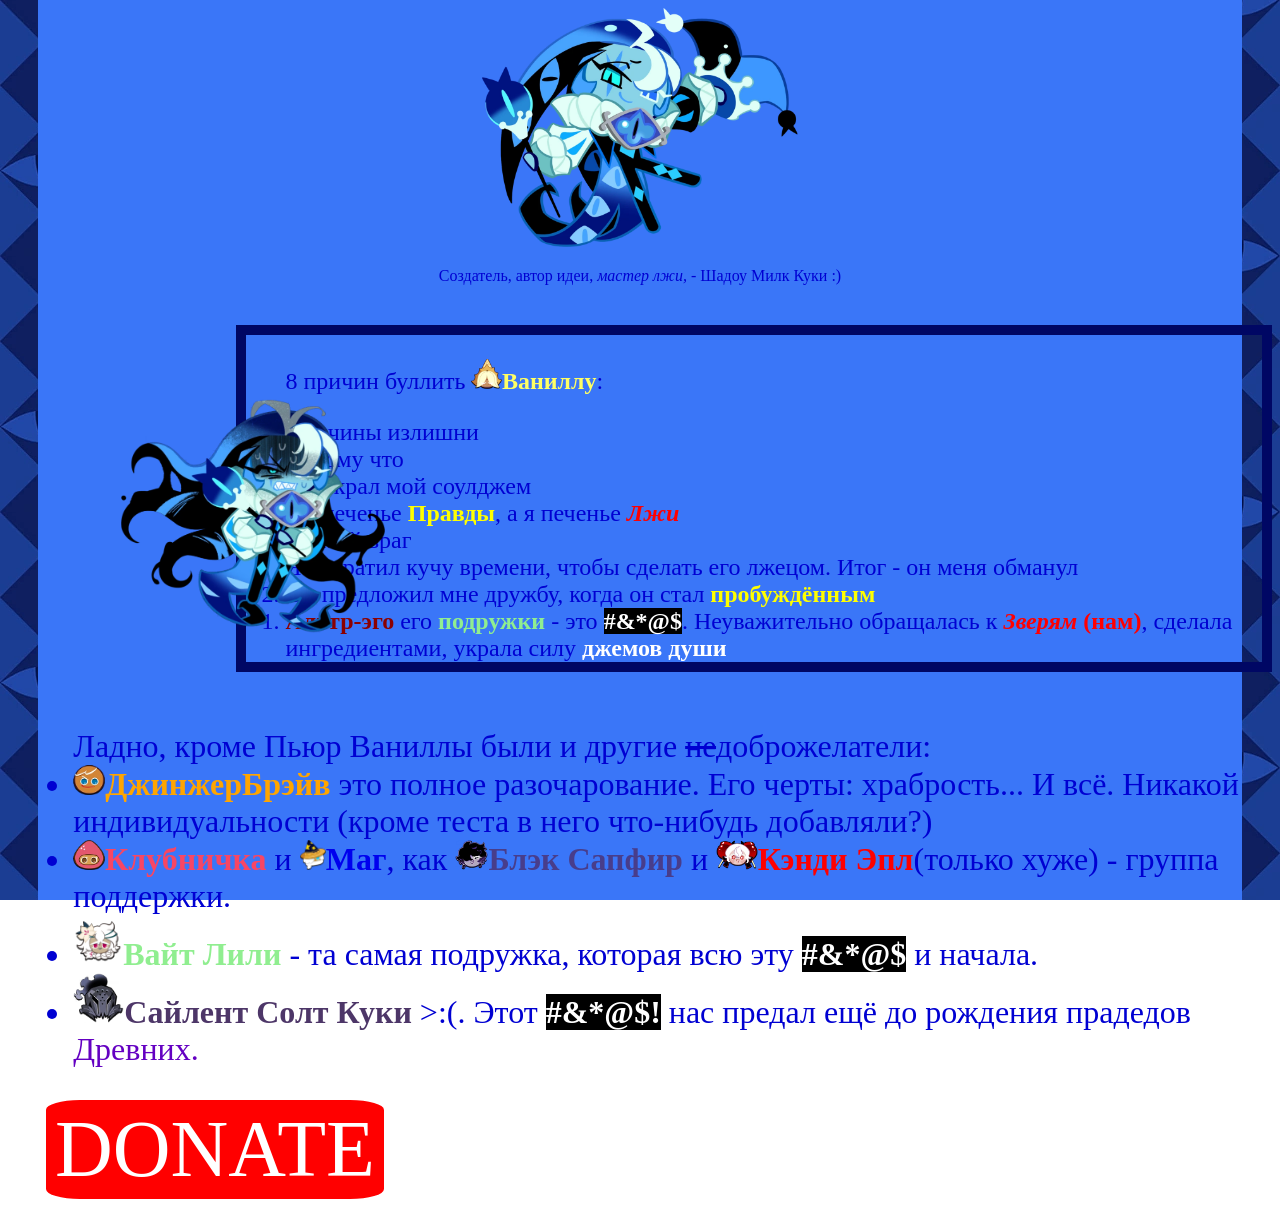
<file: index.html>
<!doctype html>
<html style = "color: rgb(0, 0, 210);">
  <head>
    <link rel = "stylesheet" href = "style.css">
    <script src = 'script.js'> </script>
    <title>Сайт  для буллинга Пьюр Ваниллы</title>
  </head>
  <body>
    <img src = "src/Shadow_milk_default.png" class="image">
    <p>Создатель, автор идеи, <i>мастер лжи,</i> - Шадоу Милк Куки :)</p>
  </body>
  <main>
    <div class = "bg_back"></div>
    <div class = "bg"></div>
    <ol reversed style="border: 10px solid rgb(0, 7, 100); display: inline-block; margin-left: 18%; font-size: 150%;"><p>8 причин буллить <b><a style = "color: rgb(255, 255, 100)" href ="https://cookierunkingdom.fandom.com/wiki/Pure_Vanilla_Cookie"><img src = "src/Pure_vanilla_head.png" height="30">Ваниллу</a></b>:</p><img src = "src/Shadow_milk_tired.png" style = "scale: 40%; top: 25%; left: -6%; position: absolute;">
      <li>Причины излишни</li> 
      <li>Потому что</li>
      <li>Он украл мой соулджем</li>
      <li>Он печенье <b style="color: yellow">Правды</b>, а я печенье <b style="color: red"><i>Лжи</i></b></li>
      <li>Он мой враг</li>
      <li>Я потратил кучу времени, чтобы сделать его лжецом. Итог - он меня обманул</li>
      <li>Он предложил мне дружбу, когда он стал <b style="color: yellow">пробуждённым</b></li>
      <li><b style="color:  darkred">Альтр-эго</b> его <b style ="color: lightgreen;">подружки</b> - это <b style="color: white; background-color: black">#&*@$</b>. Неуважительно обращалась к <b style="color: red;"><i>Зверям</i> (нам)</b>, сделала ингредиентами, украла силу <b style="color: white">джемов души</b></li>
      </ol>
    <p></p>
    <ul style="font-size: 200%; margin-left: 2%;">Ладно, кроме Пьюр Ваниллы были и другие <span style="text-decoration: line-through;">не</span>доброжелатели:
      <li><b><a style = "color: orange" href ="https://cookierunkingdom.fandom.com/wiki/GingerBrave"><img src = "src/Gingerbrave_head.png" height="30">ДжинжерБрэйв</b></a> это полное разочарование. Его черты: храбрость... И всё. Никакой индивидуальности (кроме теста в него что-нибудь добавляли?)</li>
      <li><b><a style ="color: rgb(248, 70, 100);" href = "https://cookierunkingdom.fandom.com/wiki/Strawberry_Cookie"><img src = "src/Strawberry_head.png" height="30">Клубничка</b></a> и <a href = "https://cookierunkingdom.fandom.com/wiki/Wizard_Cookie"><b><img src = "src/Wizard_head.png" height="30">Маг</b></a>, как <b><a style="color: darkslateblue;" href = "https://cookierunkingdom.fandom.com/wiki/Black_Sapphire_Cookie"><img src = "src/Black_sapphire_head.png" height="30">Блэк Сапфир</b></a> и <b><a style="color: red;" href = "https://cookierunkingdom.fandom.com/wiki/Candy_Apple_Cookie"><img src = "src/Candy_apple_head.png" height="30">Кэнди Эпл</b></a>(только хуже) - группа поддержки.</li>
      <li><b><a style ="color: lightgreen;" href = "https://cookierunkingdom.fandom.com/wiki/White_Lily_Cookie"><img src = "src/White_lily_head_old.png" height="50">Вайт Лили</b></a> - та самая подружка, которая всю эту <b style="color: white; background-color: black">#&*@$</b> и начала.</li>
      <li><b><a style = "color: rgb(77, 54, 104)" href = "https://cookierunkingdom.fandom.com/wiki/Silent_Salt_Cookie"><img src = "src/Silent_salt_head.png" height="50">Сайлент Солт Куки</b></a> >:(. Этот <b style="color: white; background-color: black">#&*@$!</b> нас предал ещё до рождения прадедов <a style="color: rgb(100, 0, 194);" href = "https://cookierunkingdom.fandom.com/wiki/Ancient_Heroes">Древних.</a></li>
    </ul>
    <p></p>
    <p></p>
    <div class="donate">
      <button style="border: 3px solid red; border-radius: 10%; background-color: red; margin-left: 3%; font-size: 500%; font-family: papyrus;"><a style="color: white;" href = "/yandex.html">DONATE</button></a>
    </div>
  </main>
</html>
</file>
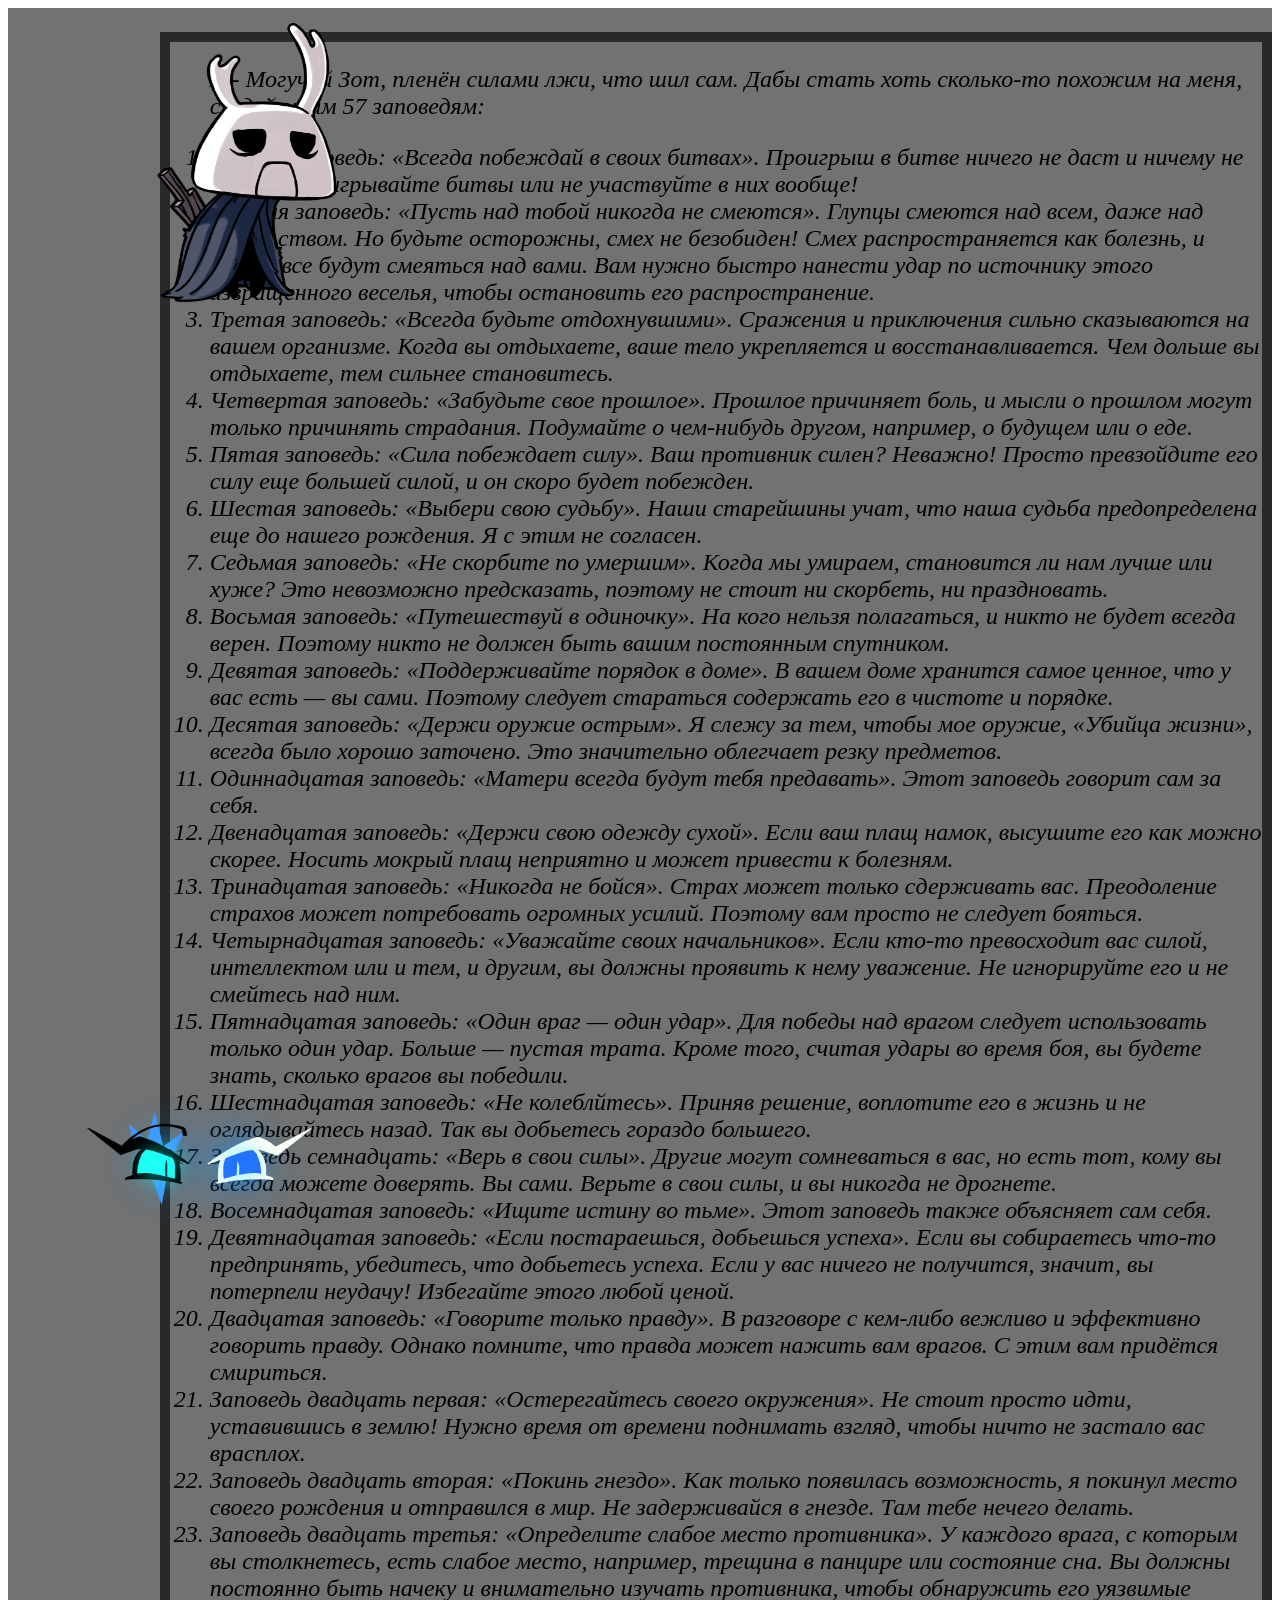
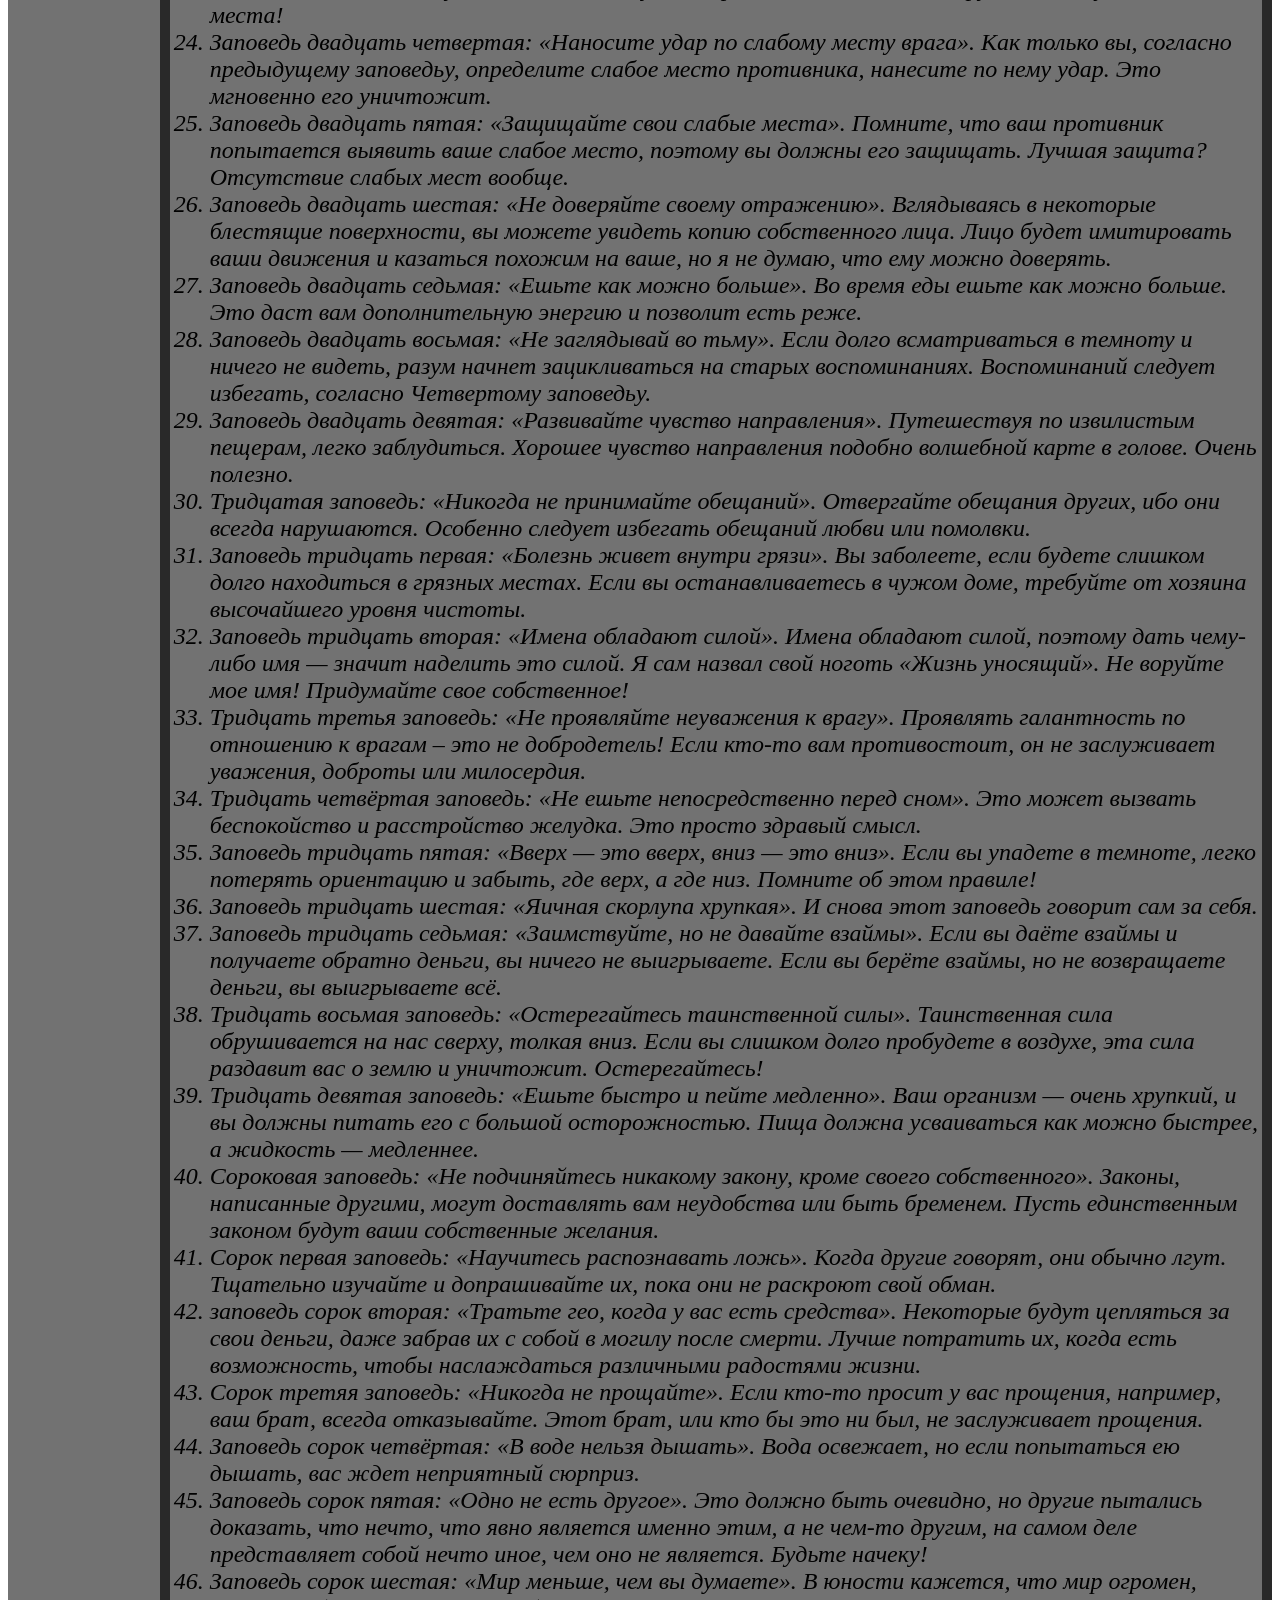
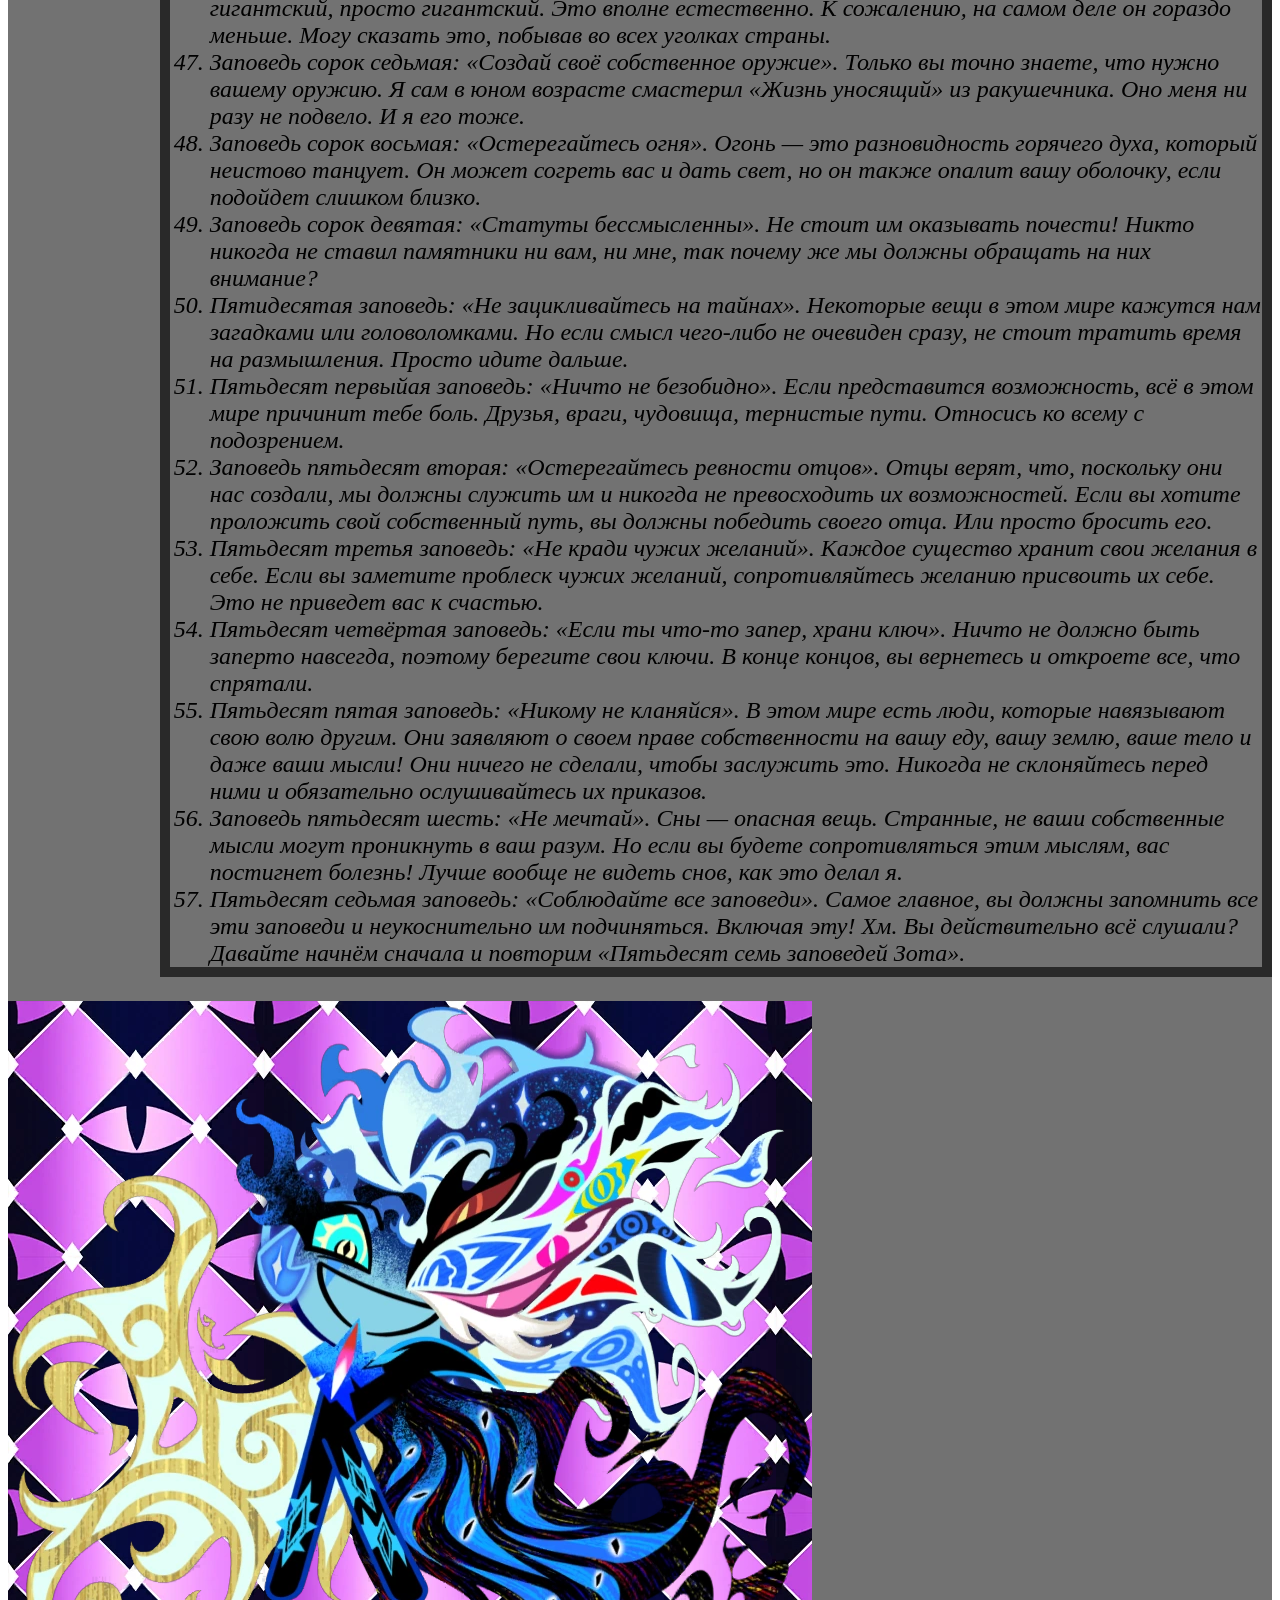
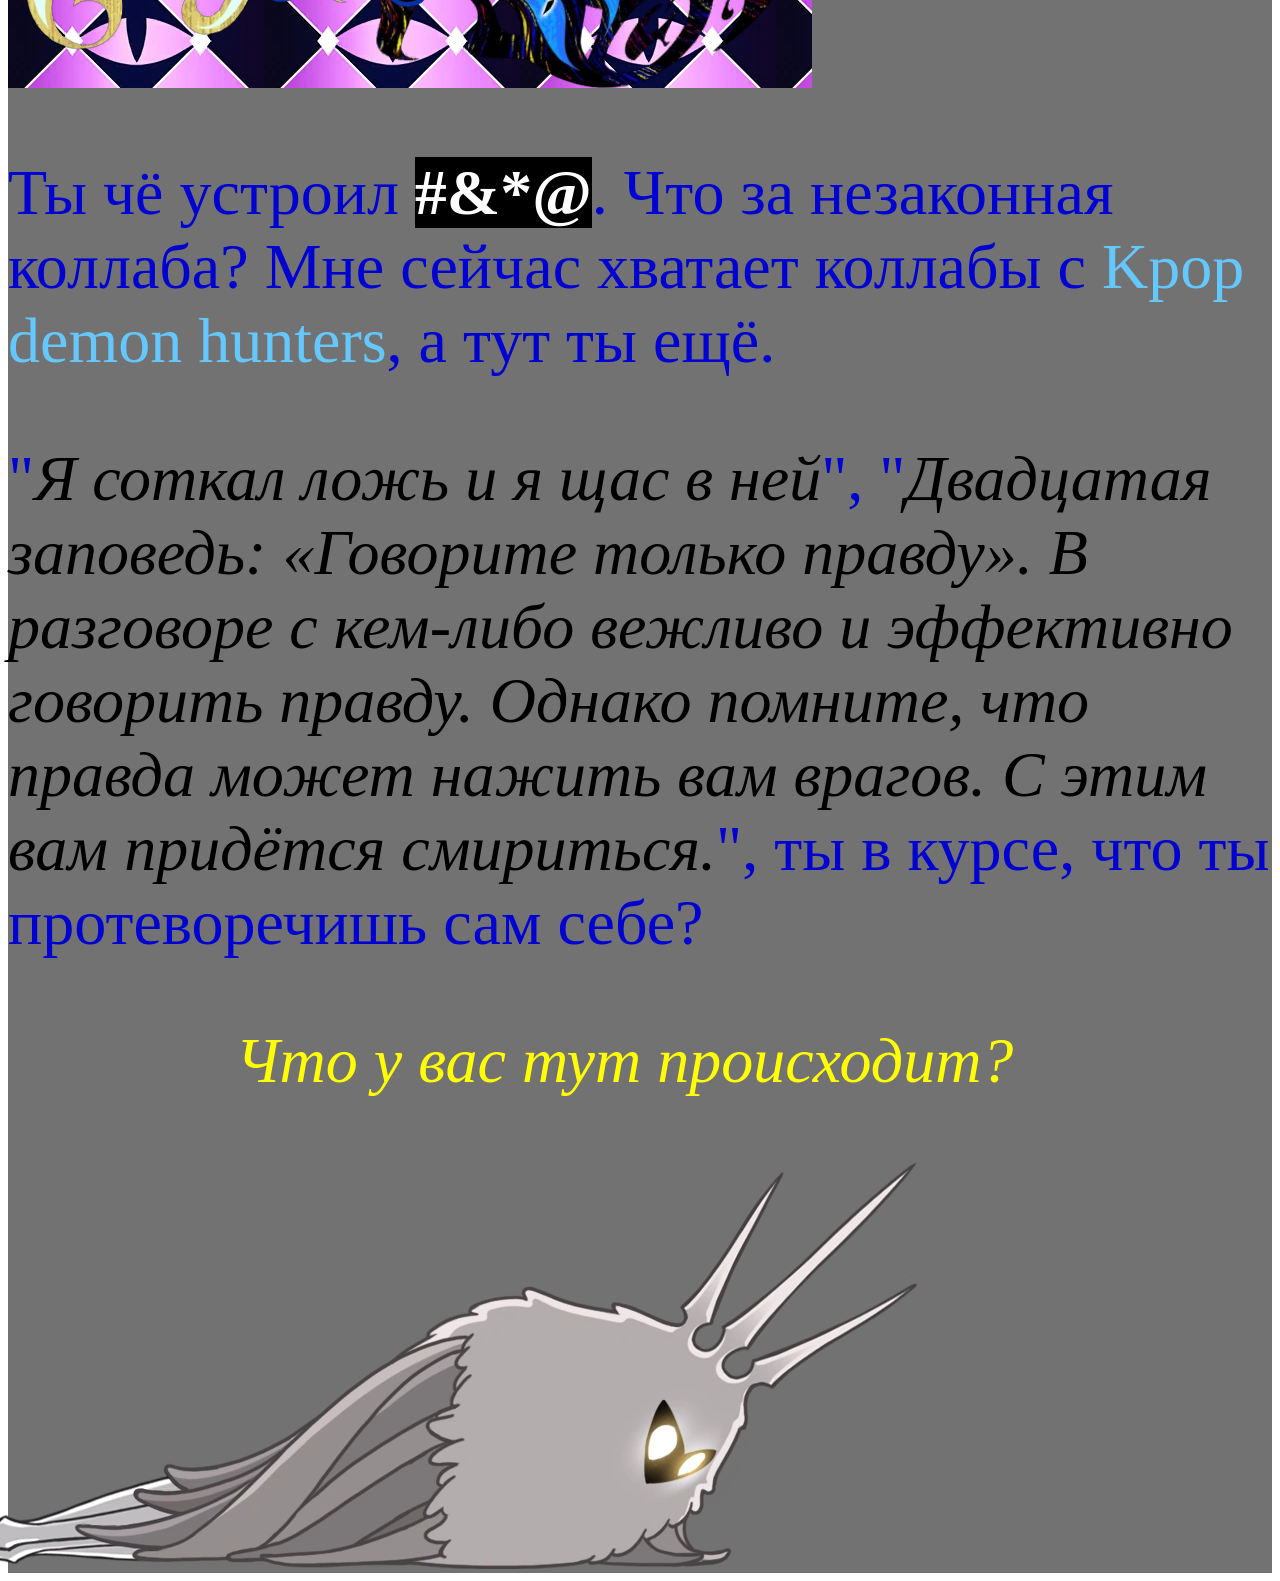
<file: yandex.html>
<!DOCTYPE html>
<head>
    <link rel = "stylesheet" href = "style.css">
    <script src = 'death.js'> </script>
    <title>Вечные муки</title>
</head>
<body>
    <div class = "bg_Zote">
</body>
<main>
    <i><ol style="border: 10px solid rgb(41, 41, 41); display: inline-block; margin-left: 12%; font-size: 150%;"><p>Я - Могучий Зот, пленён силами лжи, что шил сам. Дабы стать хоть сколько-то похожим на меня, следуй моим 57 заповедям:</p><img src = "src/Npc_zote.png" style = "scale: 30%; top: -40%; left: -20%; position: absolute;"><img src = "src/Theater_of_lies_cutscene_asset_shadow_milk_eyes.png" style = "scale: 30%; top: 100%; left: -14%; position: absolute;">
        <li>Первая заповедь: «Всегда побеждай в своих битвах». Проигрыш в битве ничего не даст и ничему не научит. Выигрывайте битвы или не участвуйте в них вообще!</li>
        <li>Вторая заповедь: «Пусть над тобой никогда не смеются». Глупцы смеются над всем, даже над начальством. Но будьте осторожны, смех не безобиден! Смех распространяется как болезнь, и вскоре все будут смеяться над вами. Вам нужно быстро нанести удар по источнику этого извращенного веселья, чтобы остановить его распространение.</li>
        <li>Третая заповедь: «Всегда будьте отдохнувшими». Сражения и приключения сильно сказываются на вашем организме. Когда вы отдыхаете, ваше тело укрепляется и восстанавливается. Чем дольше вы отдыхаете, тем сильнее становитесь.</li>
        <li>Четвертая заповедь: «Забудьте свое прошлое». Прошлое причиняет боль, и мысли о прошлом могут только причинять страдания. Подумайте о чем-нибудь другом, например, о будущем или о еде.</li>
        <li>Пятая заповедь: «Сила побеждает силу». Ваш противник силен? Неважно! Просто превзойдите его силу еще большей силой, и он скоро будет побежден.</li>
        <li>Шестая заповедь: «Выбери свою судьбу». Наши старейшины учат, что наша судьба предопределена еще до нашего рождения. Я с этим не согласен.</li>
        <li>Седьмая заповедь: «Не скорбите по умершим». Когда мы умираем, становится ли нам лучше или хуже? Это невозможно предсказать, поэтому не стоит ни скорбеть, ни праздновать.</li>
        <li>Восьмая заповедь: «Путешествуй в одиночку». На кого нельзя полагаться, и никто не будет всегда верен. Поэтому никто не должен быть вашим постоянным спутником.</li>
        <li>Девятая заповедь: «Поддерживайте порядок в доме». В вашем доме хранится самое ценное, что у вас есть — вы сами. Поэтому следует стараться содержать его в чистоте и порядке.</li>
        <li>Десятая заповедь: «Держи оружие острым». Я слежу за тем, чтобы мое оружие, «Убийца жизни», всегда было хорошо заточено. Это значительно облегчает резку предметов.</li>
        <li>Одиннадцатая заповедь: «Матери всегда будут тебя предавать». Этот заповедь говорит сам за себя.</li>
        <li>Двенадцатая заповедь: «Держи свою одежду сухой». Если ваш плащ намок, высушите его как можно скорее. Носить мокрый плащ неприятно и может привести к болезням.</li>
        <li>Тринадцатая заповедь: «Никогда не бойся». Страх может только сдерживать вас. Преодоление страхов может потребовать огромных усилий. Поэтому вам просто не следует бояться.</li>
        <li>Четырнадцатая заповедь: «Уважайте своих начальников». Если кто-то превосходит вас силой, интеллектом или и тем, и другим, вы должны проявить к нему уважение. Не игнорируйте его и не смейтесь над ним.</li>
        <li>Пятнадцатая заповедь: «Один враг — один удар». Для победы над врагом следует использовать только один удар. Больше — пустая трата. Кроме того, считая удары во время боя, вы будете знать, сколько врагов вы победили.</li>
        <li>Шестнадцатая заповедь: «Не колеблйтесь». Приняв решение, воплотите его в жизнь и не оглядывайтесь назад. Так вы добьетесь гораздо большего.</li>
        <li>Заповедь семнадцать: «Верь в свои силы». Другие могут сомневаться в вас, но есть тот, кому вы всегда можете доверять. Вы сами. Верьте в свои силы, и вы никогда не дрогнете.</li>
        <li>Восемнадцатая заповедь: «Ищите истину во тьме». Этот заповедь также объясняет сам себя.</li>
        <li>Девятнадцатая заповедь: «Если постараешься, добьешься успеха». Если вы собираетесь что-то предпринять, убедитесь, что добьетесь успеха. Если у вас ничего не получится, значит, вы потерпели неудачу! Избегайте этого любой ценой.</li>
        <li>Двадцатая заповедь: «Говорите только правду». В разговоре с кем-либо вежливо и эффективно говорить правду. Однако помните, что правда может нажить вам врагов. С этим вам придётся смириться.</li>
        <li>Заповедь двадцать первая: «Остерегайтесь своего окружения». Не стоит просто идти, уставившись в землю! Нужно время от времени поднимать взгляд, чтобы ничто не застало вас врасплох.</li>
        <li>Заповедь двадцать вторая: «Покинь гнездо». Как только появилась возможность, я покинул место своего рождения и отправился в мир. Не задерживайся в гнезде. Там тебе нечего делать.</li>
        <li>Заповедь двадцать третья: «Определите слабое место противника». У каждого врага, с которым вы столкнетесь, есть слабое место, например, трещина в панцире или состояние сна. Вы должны постоянно быть начеку и внимательно изучать противника, чтобы обнаружить его уязвимые места!</li>
        <li>Заповедь двадцать четвертая: «Наносите удар по слабому месту врага». Как только вы, согласно предыдущему заповедьу, определите слабое место противника, нанесите по нему удар. Это мгновенно его уничтожит.</li>
        <li>Заповедь двадцать пятая: «Защищайте свои слабые места». Помните, что ваш противник попытается выявить ваше слабое место, поэтому вы должны его защищать. Лучшая защита? Отсутствие слабых мест вообще.</li>
        <li>Заповедь двадцать шестая: «Не доверяйте своему отражению». Вглядываясь в некоторые блестящие поверхности, вы можете увидеть копию собственного лица. Лицо будет имитировать ваши движения и казаться похожим на ваше, но я не думаю, что ему можно доверять.</li>
        <li>Заповедь двадцать седьмая: «Ешьте как можно больше». Во время еды ешьте как можно больше. Это даст вам дополнительную энергию и позволит есть реже.</li>
        <li>Заповедь двадцать восьмая: «Не заглядывай во тьму». Если долго всматриваться в темноту и ничего не видеть, разум начнет зацикливаться на старых воспоминаниях. Воспоминаний следует избегать, согласно Четвертому заповедьу.</li>
        <li>Заповедь двадцать девятая: «Развивайте чувство направления». Путешествуя по извилистым пещерам, легко заблудиться. Хорошее чувство направления подобно волшебной карте в голове. Очень полезно.</li>
        <li>Тридцатая заповедь: «Никогда не принимайте обещаний». Отвергайте обещания других, ибо они всегда нарушаются. Особенно следует избегать обещаний любви или помолвки.</li>
        <li>Заповедь тридцать первая: «Болезнь живет внутри грязи». Вы заболеете, если будете слишком долго находиться в грязных местах. Если вы останавливаетесь в чужом доме, требуйте от хозяина высочайшего уровня чистоты.</li>
        <li>Заповедь тридцать вторая: «Имена обладают силой». Имена обладают силой, поэтому дать чему-либо имя — значит наделить это силой. Я сам назвал свой ноготь «Жизнь уносящий». Не воруйте мое имя! Придумайте свое собственное!</li>
        <li>Тридцать третья заповедь: «Не проявляйте неуважения к врагу». Проявлять галантность по отношению к врагам – это не добродетель! Если кто-то вам противостоит, он не заслуживает уважения, доброты или милосердия.</li>
        <li>Тридцать четвёртая заповедь: «Не ешьте непосредственно перед сном». Это может вызвать беспокойство и расстройство желудка. Это просто здравый смысл.</li>
        <li>Заповедь тридцать пятая: «Вверх — это вверх, вниз — это вниз». Если вы упадете в темноте, легко потерять ориентацию и забыть, где верх, а где низ. Помните об этом правиле!</li>
        <li>Заповедь тридцать шестая: «Яичная скорлупа хрупкая». И снова этот заповедь говорит сам за себя.</li>
        <li>Заповедь тридцать седьмая: «Заимствуйте, но не давайте взаймы». Если вы даёте взаймы и получаете обратно деньги, вы ничего не выигрываете. Если вы берёте взаймы, но не возвращаете деньги, вы выигрываете всё.</li>
        <li>Тридцать восьмая заповедь: «Остерегайтесь таинственной силы». Таинственная сила обрушивается на нас сверху, толкая вниз. Если вы слишком долго пробудете в воздухе, эта сила раздавит вас о землю и уничтожит. Остерегайтесь!</li>
        <li>Тридцать девятая заповедь: «Ешьте быстро и пейте медленно». Ваш организм — очень хрупкий, и вы должны питать его с большой осторожностью. Пища должна усваиваться как можно быстрее, а жидкость — медленнее.</li>
        <li>Сороковая заповедь: «Не подчиняйтесь никакому закону, кроме своего собственного». Законы, написанные другими, могут доставлять вам неудобства или быть бременем. Пусть единственным законом будут ваши собственные желания.</li>
        <li>Сорок первая заповедь: «Научитесь распознавать ложь». Когда другие говорят, они обычно лгут. Тщательно изучайте и допрашивайте их, пока они не раскроют свой обман.</li>
        <li>заповедь сорок вторая: «Тратьте гео, когда у вас есть средства». Некоторые будут цепляться за свои деньги, даже забрав их с собой в могилу после смерти. Лучше потратить их, когда есть возможность, чтобы наслаждаться различными радостями жизни.</li>
        <li>Сорок третяя заповедь: «Никогда не прощайте». Если кто-то просит у вас прощения, например, ваш брат, всегда отказывайте. Этот брат, или кто бы это ни был, не заслуживает прощения.</li>
        <li>Заповедь сорок четвёртая: «В воде нельзя дышать». Вода освежает, но если попытаться ею дышать, вас ждет неприятный сюрприз.</li>
        <li>Заповедь сорок пятая: «Одно не есть другое». Это должно быть очевидно, но другие пытались доказать, что нечто, что явно является именно этим, а не чем-то другим, на самом деле представляет собой нечто иное, чем оно не является. Будьте начеку!</li>
        <li>Заповедь сорок шестая: «Мир меньше, чем вы думаете». В юности кажется, что мир огромен, гигантский, просто гигантский. Это вполне естественно. К сожалению, на самом деле он гораздо меньше. Могу сказать это, побывав во всех уголках страны.</li>
        <li>Заповедь сорок седьмая: «Создай своё собственное оружие». Только вы точно знаете, что нужно вашему оружию. Я сам в юном возрасте смастерил «Жизнь уносящий» из ракушечника. Оно меня ни разу не подвело. И я его тоже.</li>
        <li>Заповедь сорок восьмая: «Остерегайтесь огня». Огонь — это разновидность горячего духа, который неистово танцует. Он может согреть вас и дать свет, но он также опалит вашу оболочку, если подойдет слишком близко.</li>
        <li>Заповедь сорок девятая: «Статуты бессмысленны». Не стоит им оказывать почести! Никто никогда не ставил памятники ни вам, ни мне, так почему же мы должны обращать на них внимание?</li>
        <li>Пятидесятая заповедь: «Не зацикливайтесь на тайнах». Некоторые вещи в этом мире кажутся нам загадками или головоломками. Но если смысл чего-либо не очевиден сразу, не стоит тратить время на размышления. Просто идите дальше.</li>
        <li>Пятьдесят первыйая заповедь: «Ничто не безобидно». Если представится возможность, всё в этом мире причинит тебе боль. Друзья, враги, чудовища, тернистые пути. Относись ко всему с подозрением.</li>
        <li>Заповедь пятьдесят вторая: «Остерегайтесь ревности отцов». Отцы верят, что, поскольку они нас создали, мы должны служить им и никогда не превосходить их возможностей. Если вы хотите проложить свой собственный путь, вы должны победить своего отца. Или просто бросить его.</li>
        <li>Пятьдесят третья заповедь: «Не кради чужих желаний». Каждое существо хранит свои желания в себе. Если вы заметите проблеск чужих желаний, сопротивляйтесь желанию присвоить их себе. Это не приведет вас к счастью.</li>
        <li>Пятьдесят четвёртая заповедь: «Если ты что-то запер, храни ключ». Ничто не должно быть заперто навсегда, поэтому берегите свои ключи. В конце концов, вы вернетесь и откроете все, что спрятали.</li>
        <li>Пятьдесят пятая заповедь: «Никому не кланяйся». В этом мире есть люди, которые навязывают свою волю другим. Они заявляют о своем праве собственности на вашу еду, вашу землю, ваше тело и даже ваши мысли! Они ничего не сделали, чтобы заслужить это. Никогда не склоняйтесь перед ними и обязательно ослушивайтесь их приказов.</li>
        <li>Заповедь пятьдесят шесть: «Не мечтай». Сны — опасная вещь. Странные, не ваши собственные мысли могут проникнуть в ваш разум. Но если вы будете сопротивляться этим мыслям, вас постигнет болезнь! Лучше вообще не видеть снов, как это делал я.</li>
        <li>Пятьдесят седьмая заповедь: «Соблюдайте все заповеди». Самое главное, вы должны запомнить все эти заповеди и неукоснительно им подчиняться. Включая эту!
            Хм. Вы действительно всё слушали? Давайте начнём сначала и повторим «Пятьдесят семь заповедей Зота».</li>
    </ol></i>
    <img src = "src/Shadow_milk_happy2.png" style="background-image: url(src/Fx_cookie0605_pattern_01.png);">
    <p style="color: rgb(0, 0, 210); font-size: 400%;">Ты чё устроил <b style="color: white; background-color: black">#&*@</b>. Что за незаконная коллаба? Мне сейчас хватает коллабы с <span style="color: rgb(100, 200, 255);">Kpop demon hunters</span>, а тут ты ещё. </p>
    <p style="color: rgb(0, 0, 210); font-size: 400%;">"<i style="color: black;">Я соткал ложь и я щас в ней</i>", "<i style="color: black;">Двадцатая заповедь: «Говорите только правду». В разговоре с кем-либо вежливо и эффективно говорить правду. Однако помните, что правда может нажить вам врагов. С этим вам придётся смириться.</i>", ты в курсе, что ты протеворечишь сам себе?</p>
    <p></p>
    <p></p>
    <p style = "color: yellow; font-size: 400%; margin-left: 18%;"><i>Что у вас тут происходит?</i></p><img src = "src/The_Radiance_Stagger_1.png" style="top: 25%; left: -6%; position: relative;">
</div>
</main>
</html>
</file>
<file: style.css>
.bg_back{
    position: fixed;
    top: 0%;
    left: 0%;
    height: 100%;
    width: 100%;
    background-image: url("src/Fx_cookie0605_pattern_02.png");
    z-index: -1;
}

.bg{
    color: rgb(0, 0, 210);
    position: fixed;
    background-color: rgb(58, 118, 248);
    top: 0%;
    left: 3%;
    height: 100%;
    width: 94%;
    z-index: -1;
}

body{
    text-align: center;
}

.image{
    width: 25%;
    height: 25%;
}

main{
    text-align: left;
}

a{
    text-decoration: none;
}

.bg_Zote{
    background-color: rgb(114, 114, 114);
}
</file>
